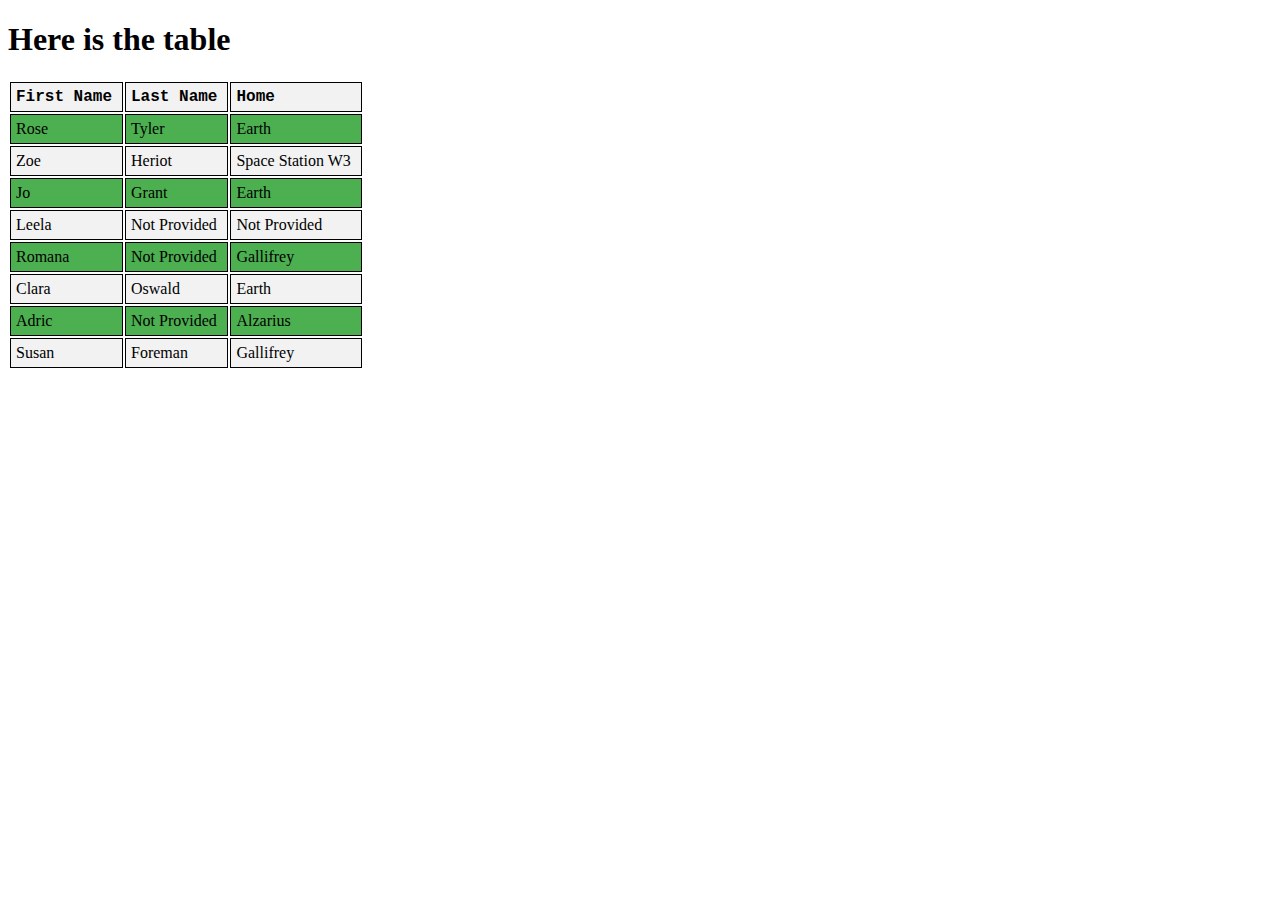
<file: index.html>
<!DOCTYPE HTML>
<html>
<head>
  <meta charset="UTF-8">
  <title>ATT test site</title>
  <link rel="stylesheet" href="main.css">
</head>
<body>
  <h1>Here is the table</h1>
  <table id="demo">
    <tr>
      <th>First Name</th>
      <th>Last Name</th>
      <th>Home</th>
    </tr>
  </table>
</body>
<script src="main.js" type="text/javascript"></script>
</html>
</file>
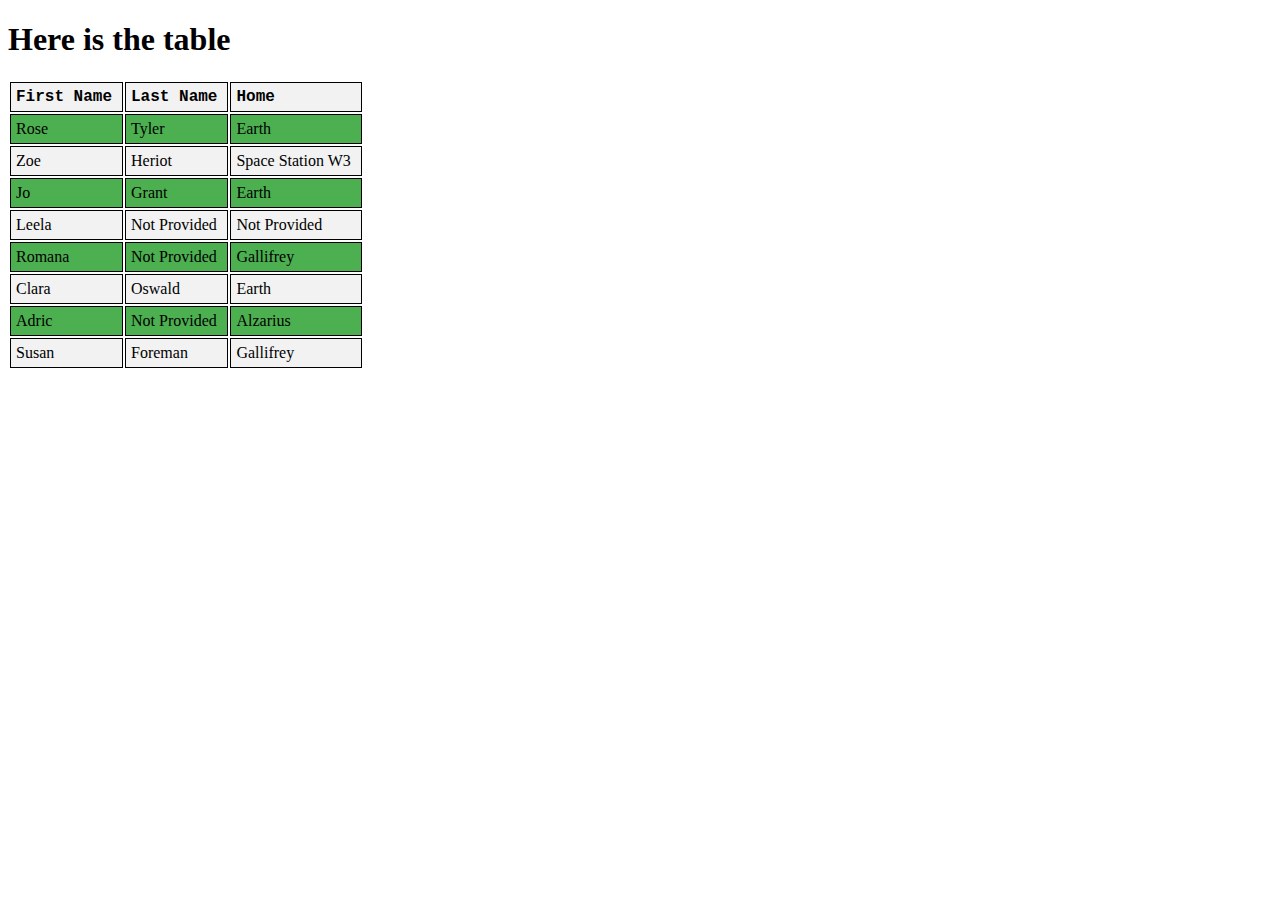
<file: att_test.html>
<!DOCTYPE HTML>
<html>
<head>
  <meta charset="UTF-8">
  <title>ATT test site</title>
  <link rel="stylesheet" href="main.css">
</head>
<body>
  <h1>Here is the table</h1>
  <table id="demo">
    <tr>
      <th>First Name</th>
      <th>Last Name</th>
      <th>Home</th>
    </tr>
  </table>
</body>
<script src="att_test.js" type="text/javascript"></script>
</html>
</file>
<file: main.css>
th, td {
  text-align: left;
  padding:5px;
  padding-right:10px;
  border:1px solid black;
}
th {
  color:000000;
  font-family: "Courier New", Times, serif;
}
tr:nth-child(even){
  background-color: #4CAF50;
}
tr:nth-child(odd){
  background-color: #F2F2F2;
}
</file>
